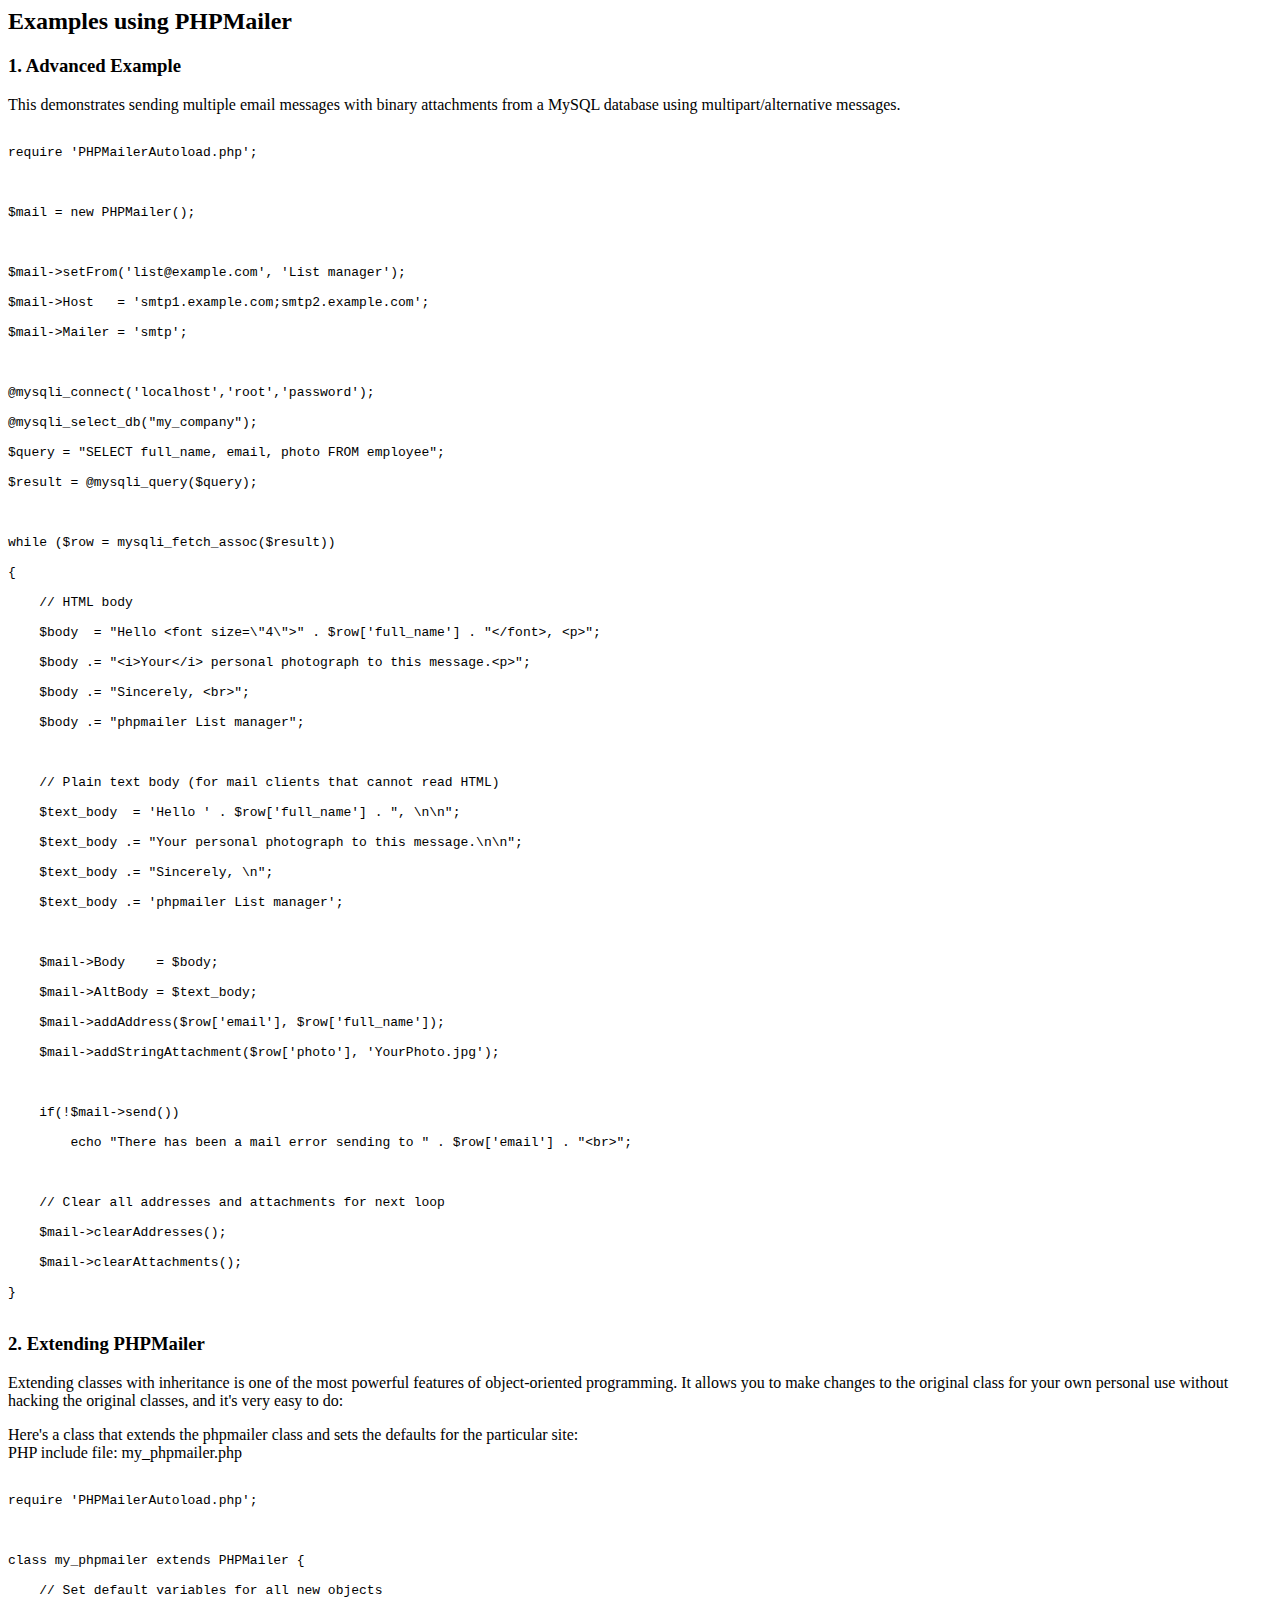
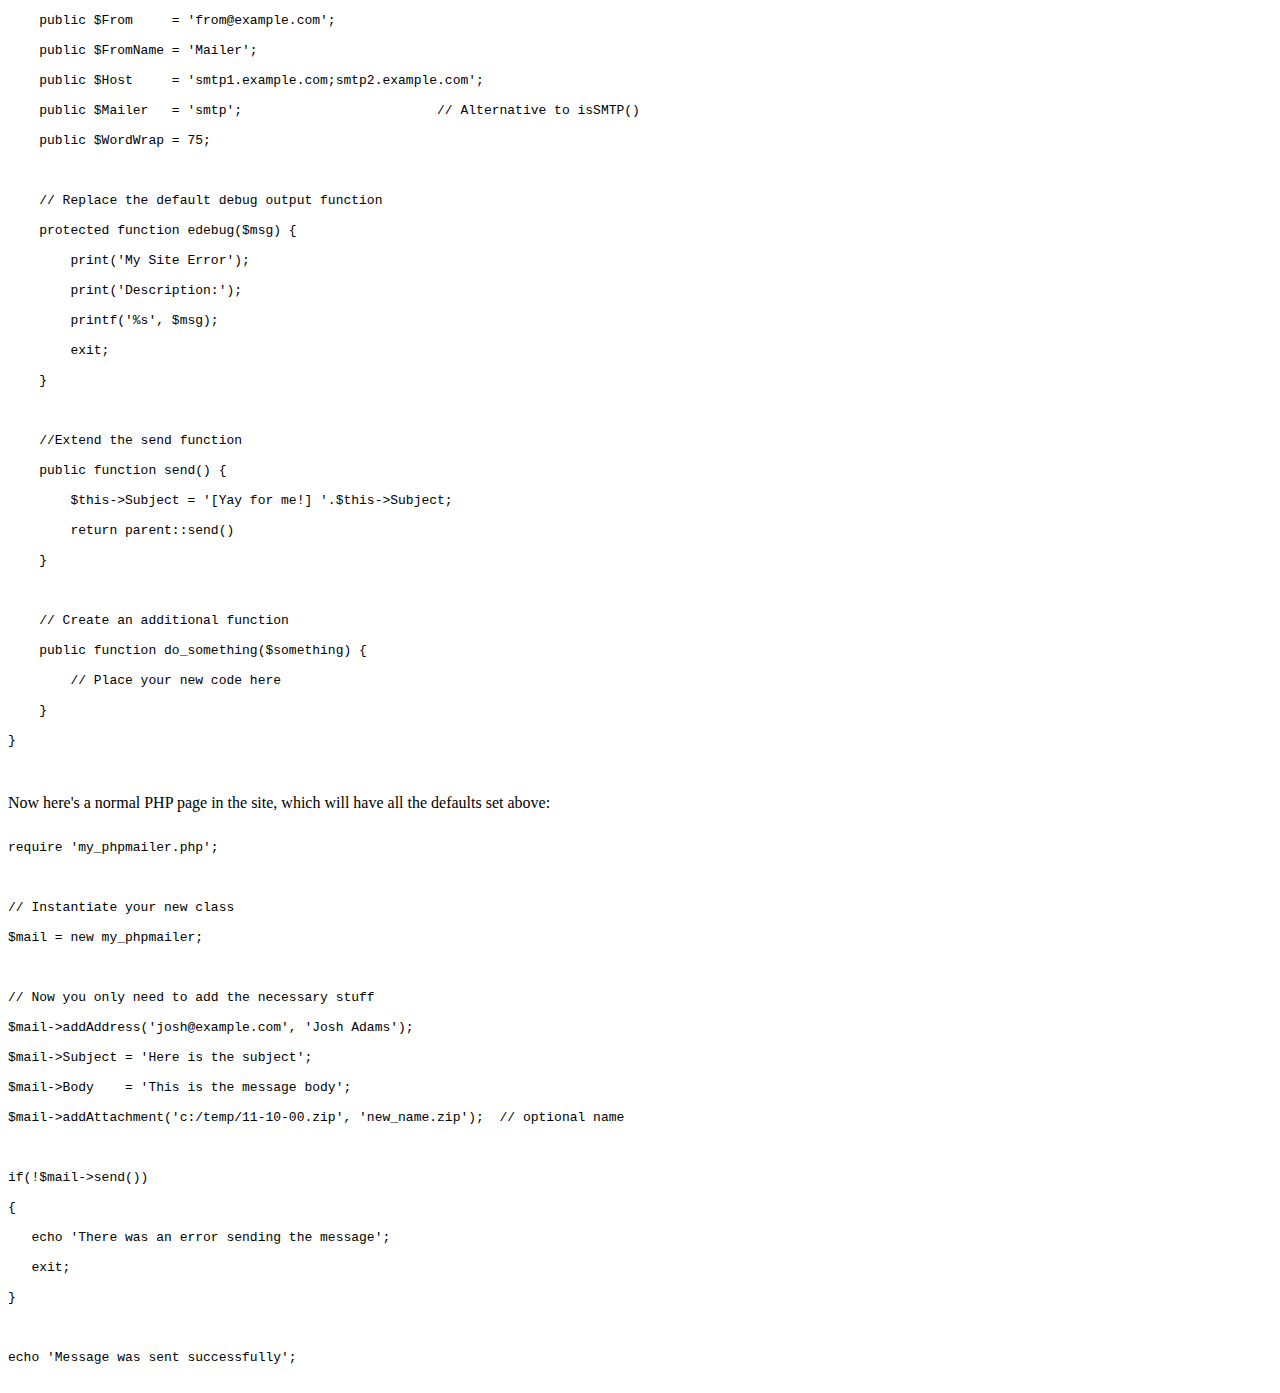
<file: include/php-mailer/docs/extending.html>
<html>
<head>
<title>Examples using phpmailer</title>
</head>

<body>

<h2>Examples using PHPMailer</h2>

<h3>1. Advanced Example</h3>
<p>

This demonstrates sending multiple email messages with binary attachments
from a MySQL database using multipart/alternative messages.<p>

<pre>
require 'PHPMailerAutoload.php';

$mail = new PHPMailer();

$mail->setFrom('list@example.com', 'List manager');
$mail->Host   = 'smtp1.example.com;smtp2.example.com';
$mail->Mailer = 'smtp';

@mysqli_connect('localhost','root','password');
@mysqli_select_db("my_company");
$query = "SELECT full_name, email, photo FROM employee";
$result = @mysqli_query($query);

while ($row = mysqli_fetch_assoc($result))
{
    // HTML body
    $body  = "Hello &lt;font size=\"4\"&gt;" . $row['full_name'] . "&lt;/font&gt;, &lt;p&gt;";
    $body .= "&lt;i&gt;Your&lt;/i&gt; personal photograph to this message.&lt;p&gt;";
    $body .= "Sincerely, &lt;br&gt;";
    $body .= "phpmailer List manager";

    // Plain text body (for mail clients that cannot read HTML)
    $text_body  = 'Hello ' . $row['full_name'] . ", \n\n";
    $text_body .= "Your personal photograph to this message.\n\n";
    $text_body .= "Sincerely, \n";
    $text_body .= 'phpmailer List manager';

    $mail->Body    = $body;
    $mail->AltBody = $text_body;
    $mail->addAddress($row['email'], $row['full_name']);
    $mail->addStringAttachment($row['photo'], 'YourPhoto.jpg');

    if(!$mail->send())
        echo "There has been a mail error sending to " . $row['email'] . "&lt;br&gt;";

    // Clear all addresses and attachments for next loop
    $mail->clearAddresses();
    $mail->clearAttachments();
}
</pre>
<p>

<h3>2. Extending PHPMailer</h3>
<p>

Extending classes with inheritance is one of the most
powerful features of object-oriented programming. It allows you to make changes to the
original class for your own personal use without hacking the original
classes, and it's very easy to do:

<p>
Here's a class that extends the phpmailer class and sets the defaults
for the particular site:<br>
PHP include file: my_phpmailer.php
<p>

<pre>
require 'PHPMailerAutoload.php';

class my_phpmailer extends PHPMailer {
    // Set default variables for all new objects
    public $From     = 'from@example.com';
    public $FromName = 'Mailer';
    public $Host     = 'smtp1.example.com;smtp2.example.com';
    public $Mailer   = 'smtp';                         // Alternative to isSMTP()
    public $WordWrap = 75;

    // Replace the default debug output function
    protected function edebug($msg) {
        print('My Site Error');
        print('Description:');
        printf('%s', $msg);
        exit;
    }

    //Extend the send function
    public function send() {
        $this->Subject = '[Yay for me!] '.$this->Subject;
        return parent::send()
    }

    // Create an additional function
    public function do_something($something) {
        // Place your new code here
    }
}
</pre>
<br>
Now here's a normal PHP page in the site, which will have all the defaults set above:<br>

<pre>
require 'my_phpmailer.php';

// Instantiate your new class
$mail = new my_phpmailer;

// Now you only need to add the necessary stuff
$mail->addAddress('josh@example.com', 'Josh Adams');
$mail->Subject = 'Here is the subject';
$mail->Body    = 'This is the message body';
$mail->addAttachment('c:/temp/11-10-00.zip', 'new_name.zip');  // optional name

if(!$mail->send())
{
   echo 'There was an error sending the message';
   exit;
}

echo 'Message was sent successfully';
</pre>
</body>
</html>
</file>
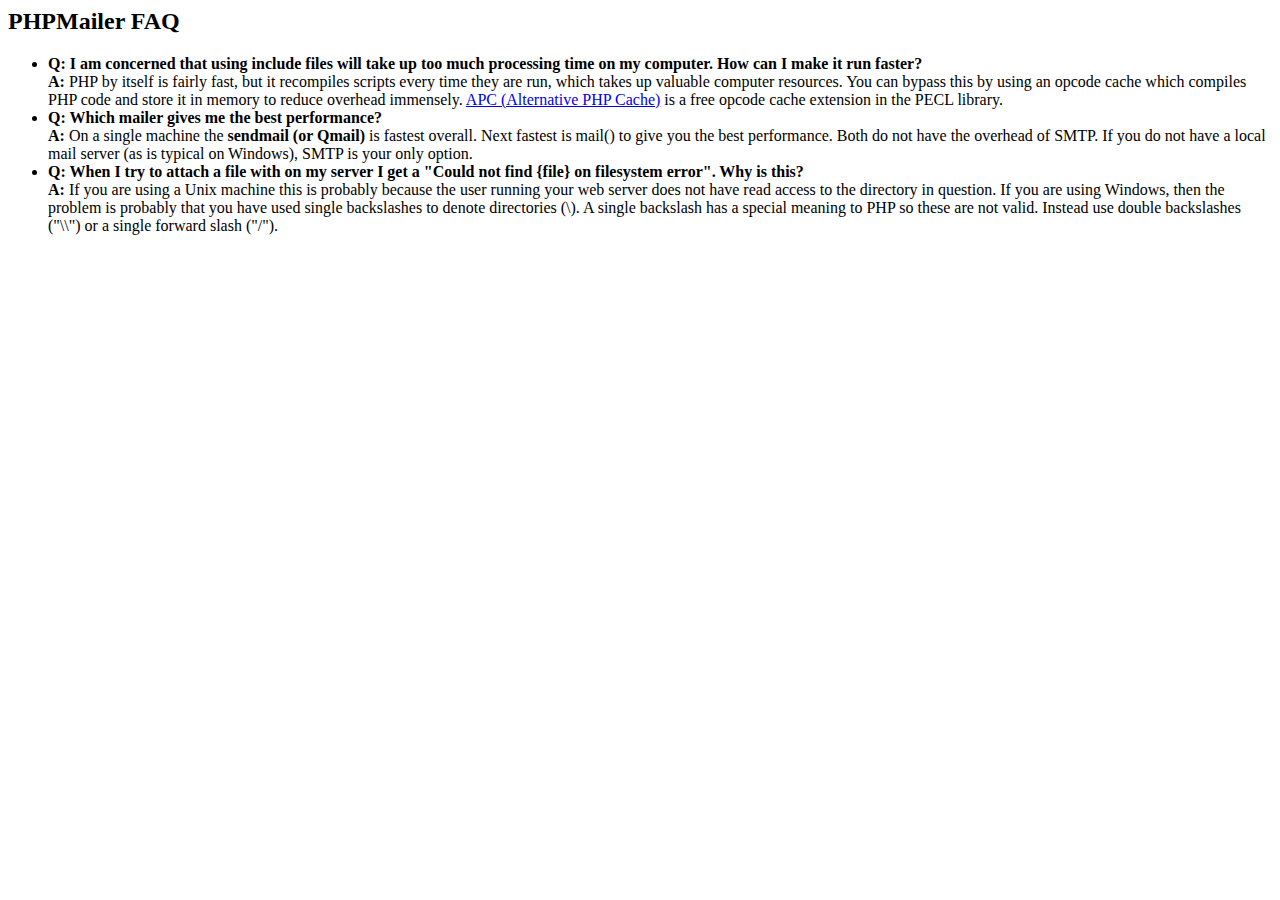
<file: include/php-mailer/docs/faq.html>
<html>
<head>
<title>PHPMailer FAQ</title>
</head>
<body>
<h2>PHPMailer FAQ</h2>
<ul>
    <li><strong>Q: I am concerned that using include files will take up too much
    processing time on my computer. How can I make it run faster?</strong><br>
    <strong>A:</strong> PHP by itself is fairly fast, but it recompiles scripts every time they are run, which takes up valuable
    computer resources. You can bypass this by using an opcode cache which compiles
    PHP code and store it in memory to reduce overhead immensely. <a href="http://www.php.net/apc/">APC
    (Alternative PHP Cache)</a> is a free opcode cache extension in the PECL library.</li>
    <li><strong>Q: Which mailer gives me the best performance?</strong><br>
    <strong>A:</strong> On a single machine the <strong>sendmail (or Qmail)</strong> is fastest overall.
    Next fastest is mail() to give you the best performance. Both do not have the overhead of SMTP.
    If you do not have a local mail server (as is typical on Windows), SMTP is your only option.</li>
    <li><strong>Q: When I try to attach a file with on my server I get a
    "Could not find {file} on filesystem error". Why is this?</strong><br>
    <strong>A:</strong> If you are using a Unix machine this is probably because the user
    running your web server does not have read access to the directory in question. If you are using Windows,
    then the problem is probably that you have used single backslashes to denote directories (\).
    A single backslash has a special meaning to PHP so these are not
    valid. Instead use double backslashes ("\\") or a single forward
    slash ("/").</li>
</ul>
</body>
</html>
</file>
